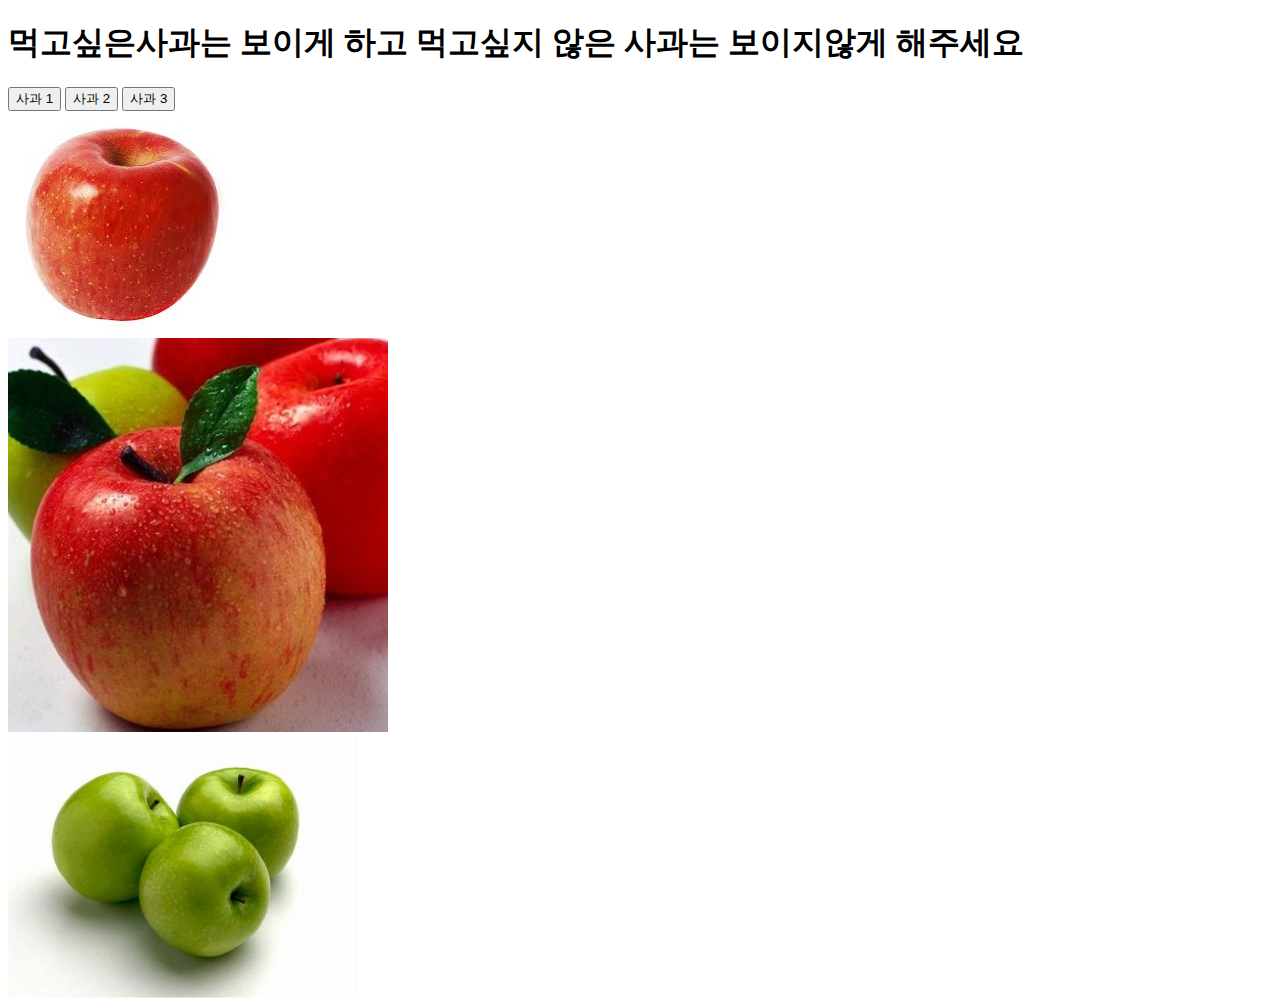
<file: act1.html>
<!DOCTYPE html>
<html lang="ko" dir="ltr">
  <head>
    <meta charset="utf-8">
    <title></title>
    <style>
    section article ul{
      font-size: 15px;
      border : 5px solid black;
    }
    section{
      width : 500px;
      height : 500px;
    }
    </style>
    <script src="http://code.jquery.com/jquery-3.3.1.js"></script>
    <script>
      $(document).ready(function() {
        $('#apple').click(function() {
          $('#apple11').toggle();
        });
        $('#apple2').click(function() {
          $('#apple22').toggle();
        });
        $('#apple3').click(function() {
          $('#apple33').toggle();
        });
      });
      </script>
  </head>
  <body>
    <h1>먹고싶은사과는 보이게 하고 먹고싶지 않은 사과는 보이지않게 해주세요</h1>
    <section>
      <article>
        <form>
          <input type="button" id = "apple" value = "사과 1">
          <input type="button" id = "apple2" value = "사과 2">
          <input type="button" id = "apple3" value = "사과 3">
        </form>
        <div id = "apple11">
          <img src="img/apple.jpg">
        </div>
        <div id = "apple22">
          <img src="img/apple2.jpg">
        </div>
        <div id = "apple33">
          <img src="img/apple3.jpg">
        </div>
      </article>
    </section>
  </body>
</html>
</file>
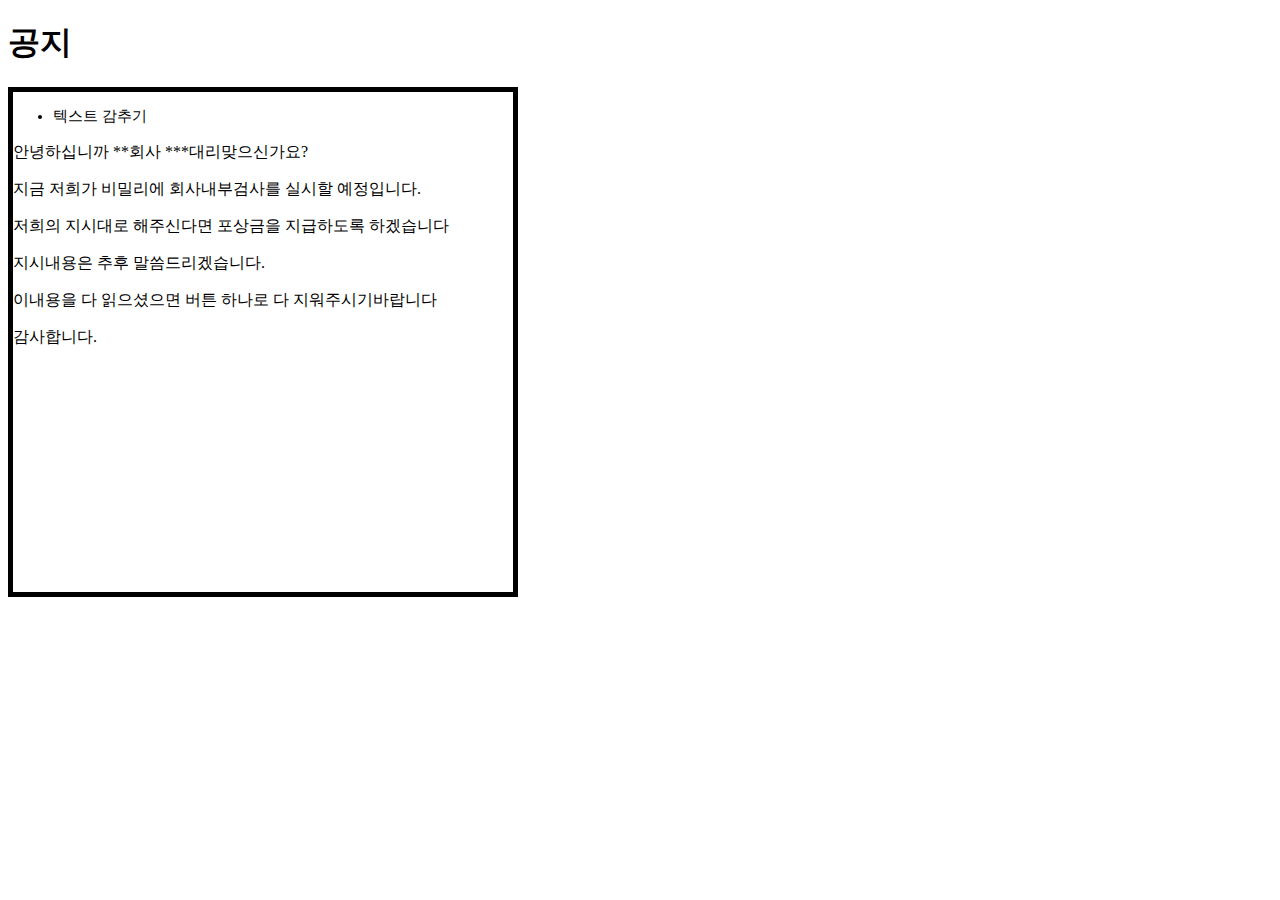
<file: act2.html>
<!DOCTYPE html>
<html lang="ko" dir="ltr">

<head>
  <meta charset="utf-8">
  <title></title>
  <style>
    section article ul {
      font-size: 15px;
    }

    section {
      width: 500px;
      height: 500px;
      border: 5px solid black
    }
  </style>
  <script src="http://code.jquery.com/jquery-3.3.1.js"></script>
  <script>
    $(document).ready(function() {
      $('#hideP').click(function(){
        $('p').hide();
      });
    });
    </script>
</head>
<h1>공지</h1>
<body>
  <section>
    <article>
      <ul>
        <li id="hideP">텍스트 감추기</li>
      </ul>
      <p>안녕하십니까 **회사 ***대리맞으신가요?</p>
      <p>지금 저희가 비밀리에 회사내부검사를 실시할 예정입니다.</p>
      <p>저희의 지시대로 해주신다면 포상금을 지급하도록 하겠습니다</p>
      <p>지시내용은 추후 말씀드리겠습니다.</p>
      <p>이내용을 다 읽으셨으면 버튼 하나로 다 지워주시기바랍니다</p>
      <p>감사합니다.</p>
    </article>
  </section>
</body>

</html>
</file>
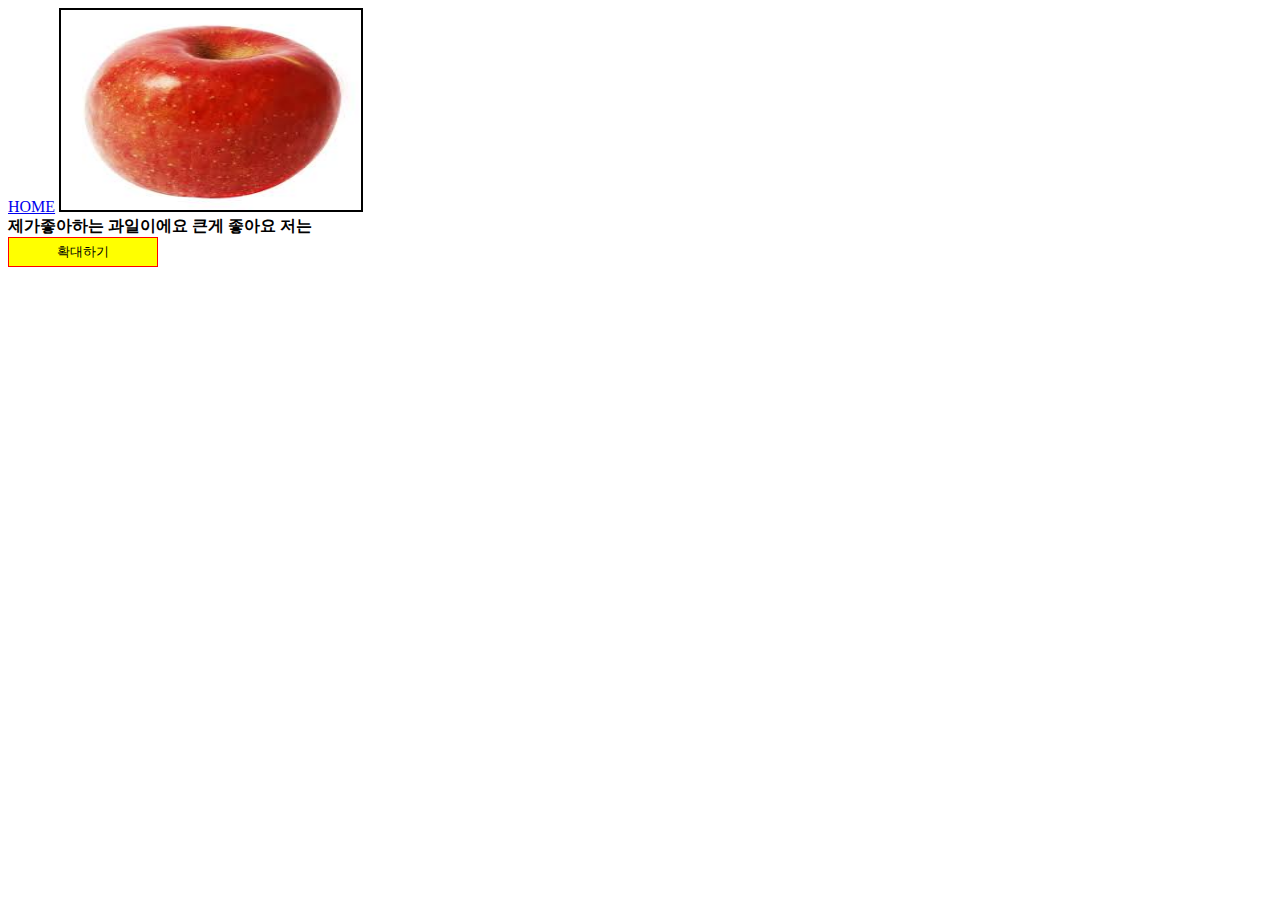
<file: act3.html>
<!DOCTYPE html>
<html lang="ko" dir="ltr">
  <head>
    <meta charset="utf-8">
    <title></title>
    <style>
    input{
      background:yellow;
      width:150px;
      height:30px;
      border : 1px solid red;
    }
    img{
      border:2px solid black;
    }
    </style>
    <script src="https://code.jquery.com/jquery-3.3.1.js">
    </script>
    <script>
    $(document).ready(function(){
      $("#btn").click(function(){
        $("img").animate({width :"600px"},1000);
        $("img").animate({height :"398px"},1000);
        $("img").animate({borderRadius :"50px"},1000);
    });
  });
    </script>
  </head>
  <body>
    <a href="index.html">HOME</a>
    <img src="img/apple.jpg" width="300" height="200">
    <br><b>제가좋아하는 과일이에요 큰게 좋아요 저는</b><br>
    <input type="button" id="btn" value = "확대하기">
  </body>
</html>
</file>
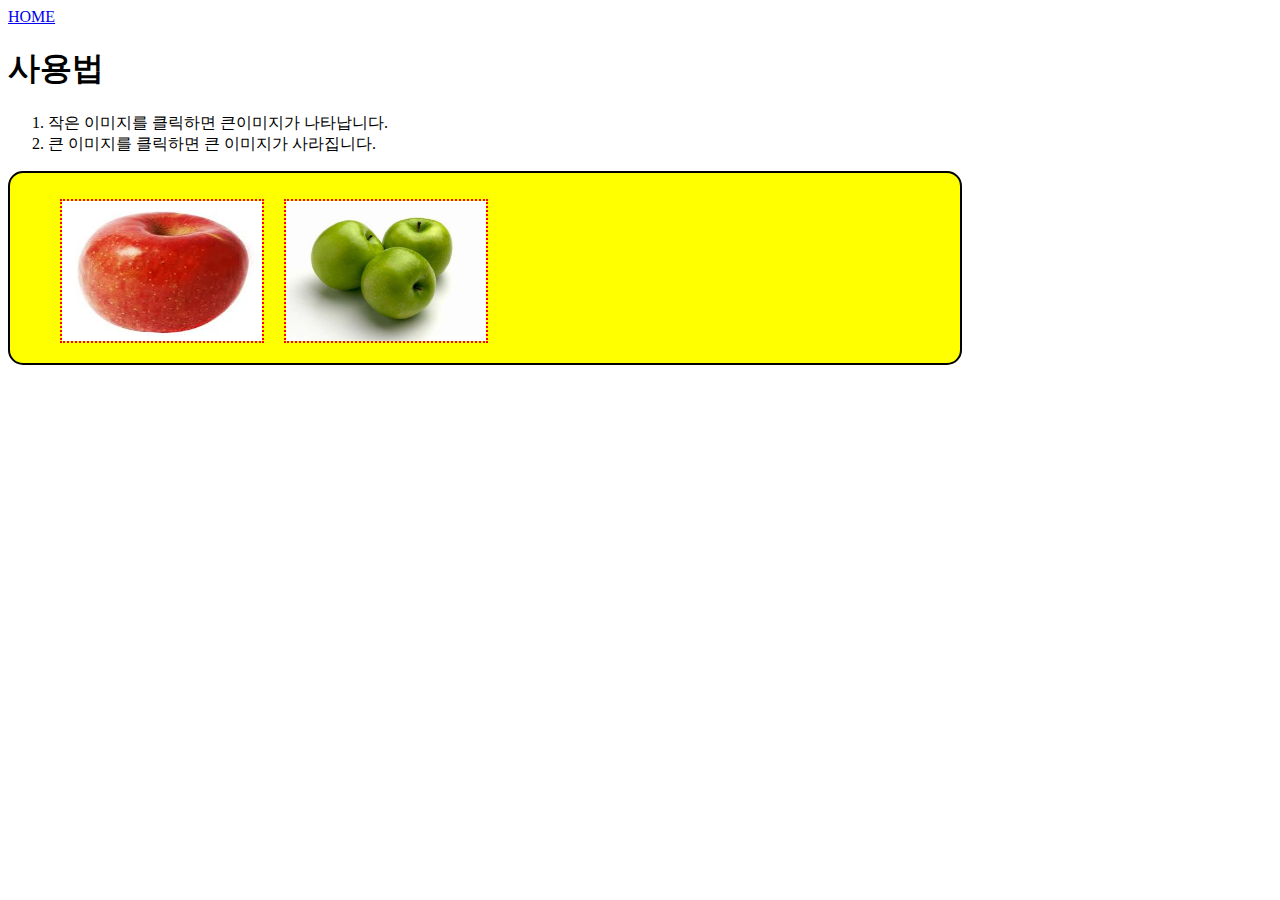
<file: jq1.html>
<!DOCTYPE html>
<html lang="ko" dir="ltr">
  <head>
    <meta charset="utf-8">
    <title></title>
    <style>
    #gallery{
      width:950px;
      height : 190px;
      background:#ff0;
      border :2px solid black;
      border-radius:15px;
    }
    ul{
      list-style:none;
    }
    ul li{
      display:inline;
      float:left;
      padding:10px;
    }
    .bigPic{
      position : absolute;
      display:none;
      left:100px;
      width:400px;
      height:340px;
    }
    .smallpic{
      border:2px dotted red;
      width:200px;
      height:140px;
    }
    </style>
    <script src="https://code.jquery.com/jquery-3.3.1.js">
    </script>
    <script>
      $(document).ready(function(){
        $("#s1").click(function(){
          $("#big1").fadeIn(1000);
        });
        $("#s1").click(function(){
          $("#big1").fadeOut(1000);
        });
        $("#s2").click(function(){
          $("#big2").fadeIn(1000);
        });
        $("#s2").click(function(){
          $("#big2").fadeOut(1000);
        });
      });
    </script>
  </head>
  <body>
    <a href="index.html">HOME</a>
    <h1>사용법</h1>
    <ol>
      <li>작은 이미지를 클릭하면 큰이미지가 나타납니다.</li>
      <li>큰 이미지를 클릭하면 큰 이미지가 사라집니다.</li>
    </ol>
    <div id ="gallery">
      <ul>
        <li>
          <img src="img/apple.jpg" id="s1" class = "smallpic">
          <img src="img/apple2.jpg" id = "big1" class = "bigPic">
        </li>
        <li>
          <img src="img/apple3.jpg" id="s2" class = "smallpic">
          <img src="img/banana.jpg" id = "big2" class = "bigPic">
        </li>
      </ul>
    </div>
  </body>
</html>
</file>
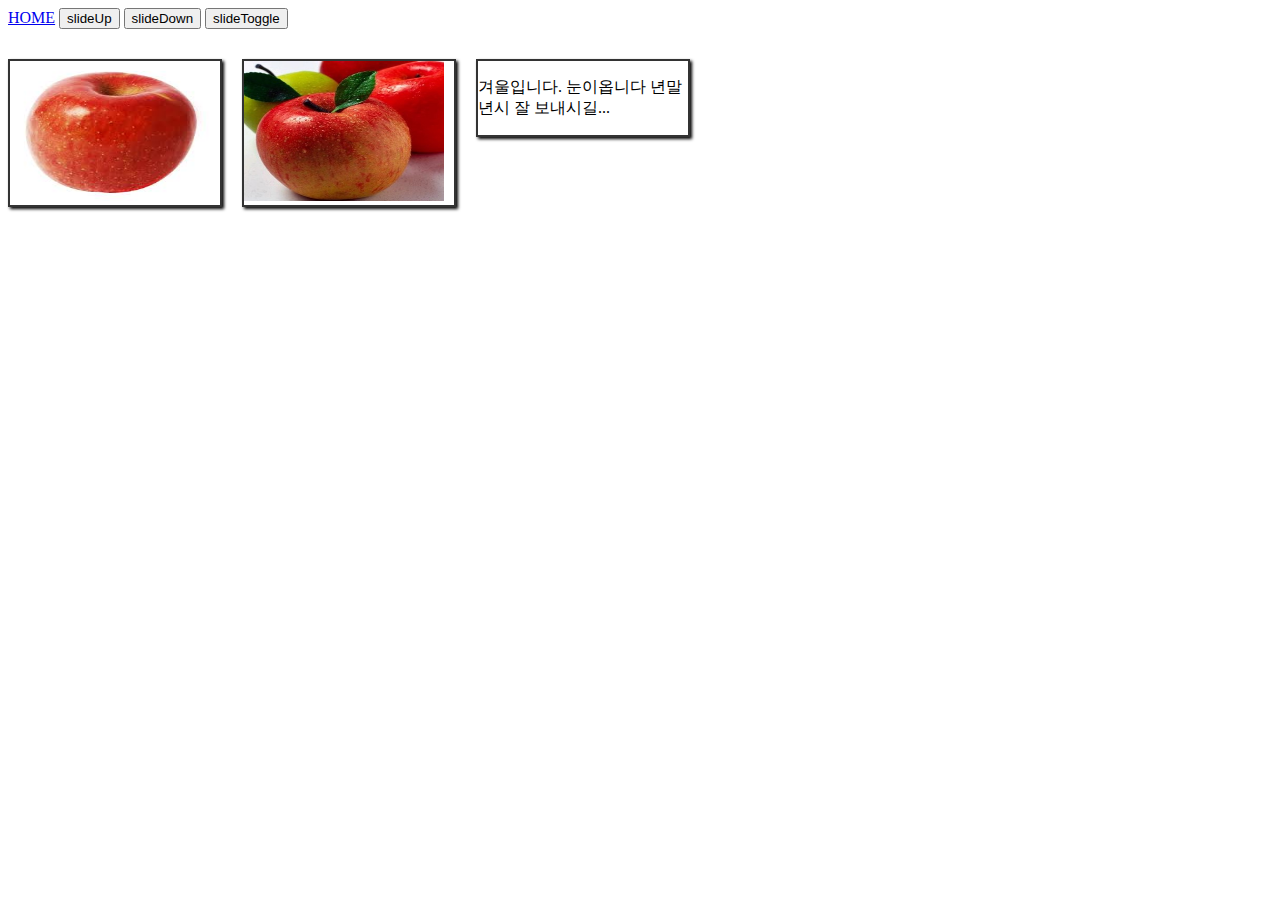
<file: jq2.html>
<!DOCTYPE html>
<html lang="ko" dir="ltr">
  <head>
    <meta charset="utf-8">
    <title></title>
  <style>
  .slide{
    width:210px;
    border:2px solid #333;
    box-shadow:2px 2px 3px #000;
    float : left;
    margin-top:30px;
    margin-right:20px;
  }
  </style>
  <script src="https://code.jquery.com/jquery-3.3.1.js">
  </script>
  <script>
  $(document).ready(function(){
    $("#sup").click(function(){
      $(".slide").slideUp(3000);
    });
    $("#sdown").click(function(){
      $(".slide").slideDown(3000);
    });
    $("#stoggle").click(function(){
      $(".slide").slideToggle(3000);
    });
  });
  </script>
    </head>
  <body>
    <form>
      <a href="index.html">HOME</a>
      <input type="button" id ="sup" value="slideUp">
      <input type="button" id ="sdown" value="slideDown">
      <input type="button" id ="stoggle" value="slideToggle">
    </form>
    <div class="slide">
      <img src="img/apple.jpg" width=200 height=140>
    </div>
    <div class="slide">
      <img src="img/apple2.jpg" width=200 height=140>
    </div>
    <div class="slide">
      <p width = 200 height = 140>
        겨울입니다. 눈이옵니다 년말년시 잘 보내시길...
      </p>
    </div>
  </body>
</html>
</file>
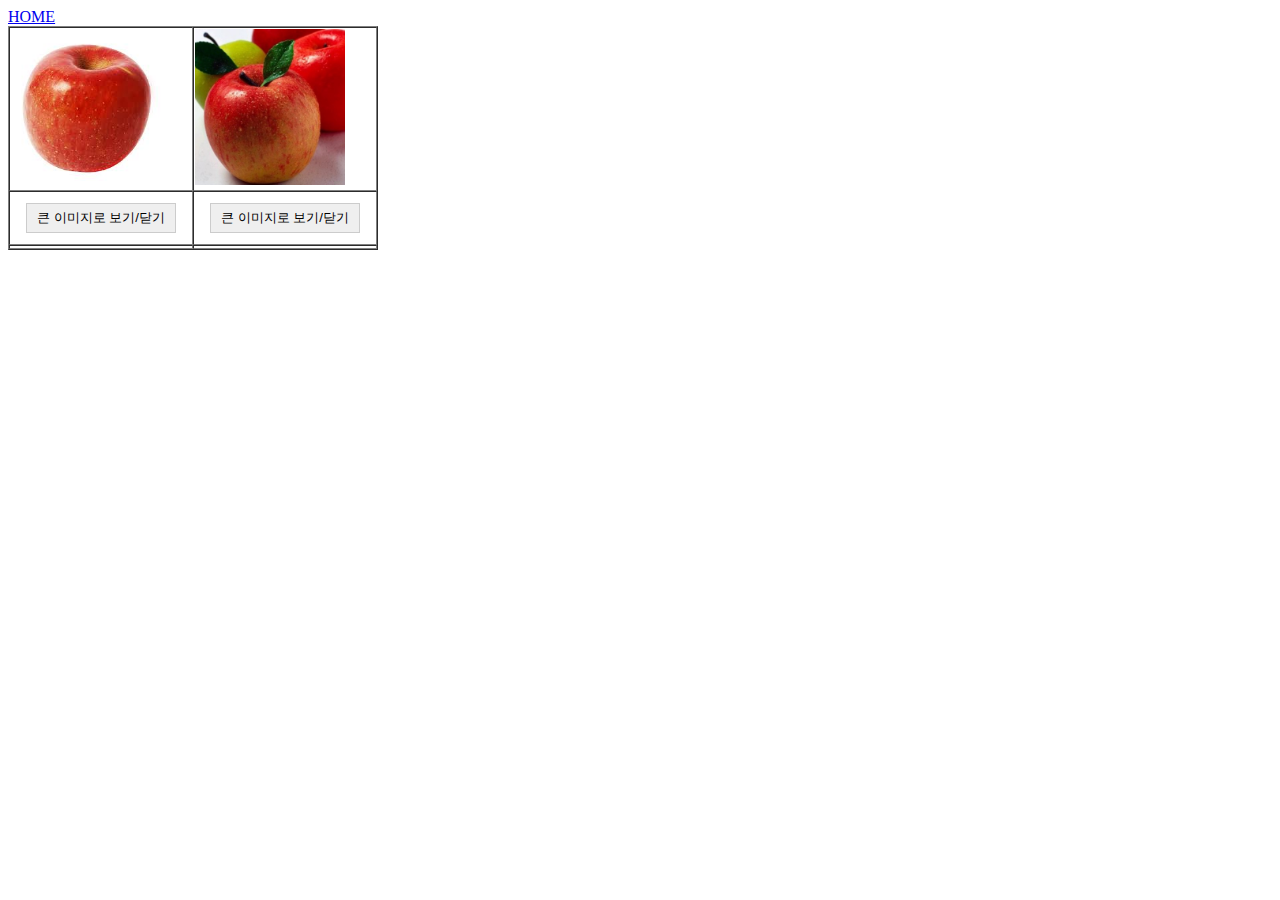
<file: jq3.html>
<!DOCTYPE html>
<html lang="ko" dir="ltr">
  <head>
    <meta charset="utf-8">
    <title></title>
    <style>
    .big{
      display : none;
      width:350px;
      height:350px;
    }
    input{
      width:150px;
      height:30px;
      border : 1px solid #ccc;
      margin:10px 15px;
    }
    img{
      width:150px;
      height:150;
    }
    </style>
    <script src="https://code.jquery.com/jquery-3.3.1.js">
    </script>
    <script>
    $(document).ready(function(){
      $("#btn1").click(function(){
        $("#big1").slideToggle(3000);
      });

      $("#btn2").click(function(){
        $("#big2").slideToggle(3000);
      });
    });
      </script>
  </head>
  <body>
    <a href="index.html">HOME</a>
    <table border = 1 cellspacing = 0>
      <tr>
      <td><img src="img/apple.jpg" ></td>
      <td><img src="img/apple2.jpg" ></td>
      </tr>
      <tr>
        <td><input type="button" id = "btn1" value= "큰 이미지로 보기/닫기"></td>
        <td><input type="button" id = "btn2" value= "큰 이미지로 보기/닫기"></td>
      </tr>
      <tr>
        <td><img src="img/apple.jpg" id="big1" class="big"></td>
        <td><img src="img/apple2.jpg" id="big2" class="big"></td>
      </tr>
    </table>
  </body>
</html>
</file>
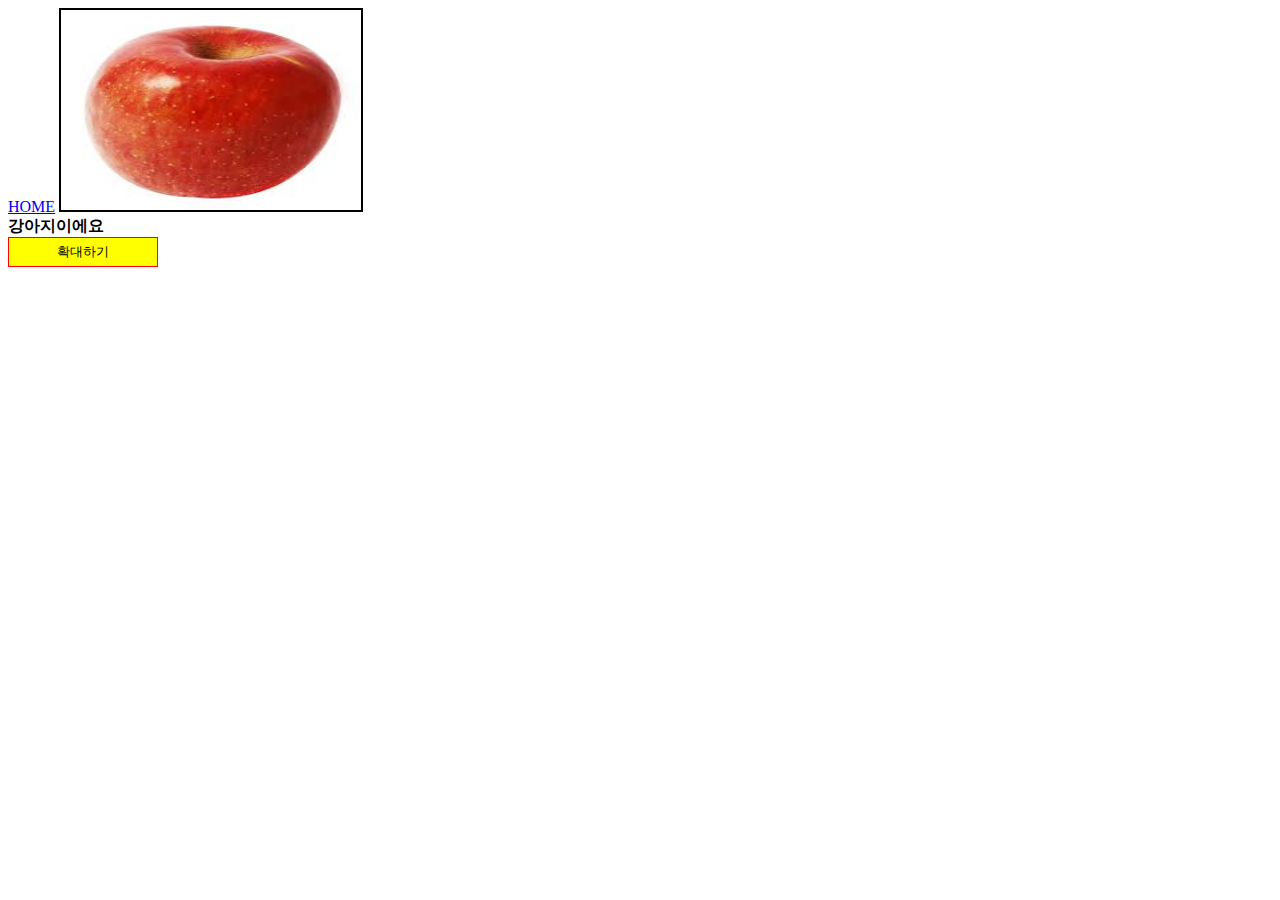
<file: jq4.html>
<!DOCTYPE html>
<html lang="ko" dir="ltr">
  <head>
    <meta charset="utf-8">
    <title></title>
    <style>
    input{
      background:yellow;
      width:150px;
      height:30px;
      border : 1px solid red;
    }
    img{
      border:2px solid black;
    }
    </style>
    <script src="https://code.jquery.com/jquery-3.3.1.js">
    </script>
    <script>
    $(document).ready(function(){
      $("#btn").click(function(){
        $("img").animate({width :"600px"},1000);
        $("img").animate({height :"398px"},1000);
        $("img").animate({borderRadius :"50px"},1000);
    });
  });
    </script>
  </head>
  <body>
    <a href="index.html">HOME</a>
    <img src="img/apple.jpg" width="300" height="200">
    <br><b>강아지이에요</b><br>
    <input type="button" id="btn" value = "확대하기">
  </body>
</html>
</file>
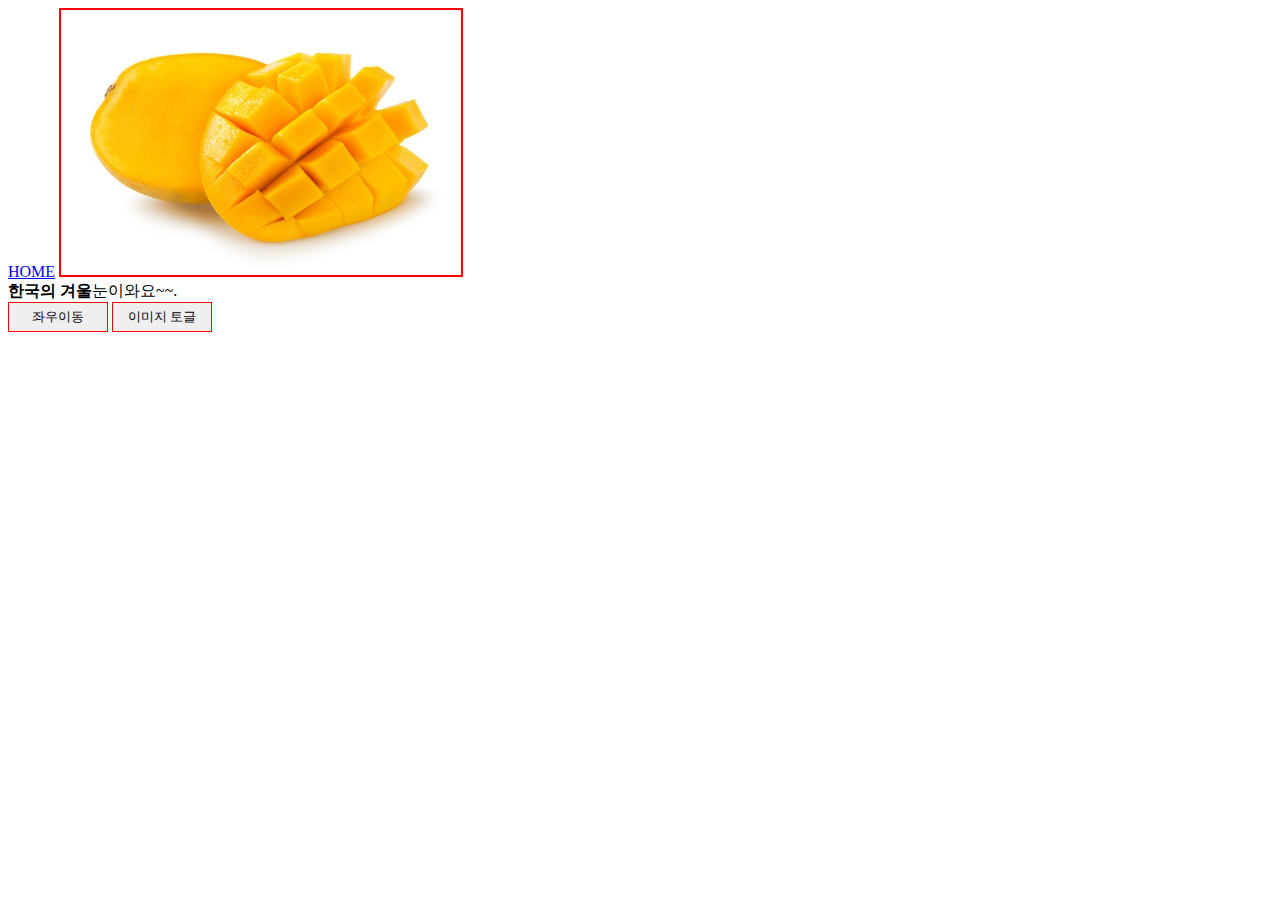
<file: jq5.html>
<!DOCTYPE html>
<html lang="ko" dir="ltr">
  <head>
    <meta charset="utf-8">
    <title></title>
    <style>
    button{
      width:100px;
      height:30px;
      border:1px solid red;
    }
    img{
      border : 2px solid red;
    }
    </style>
    <script src="https://code.jquery.com/jquery-3.3.1.js">
    </script>
    <script>
    $(document).ready(function(){
      $("#btn1").click(function(){
        $("#snow").animate({marginLeft :"+=300px"}, "slow");
        $("#snow").animate({marginLeft :"-=300px"}, "slow");
    });
    $("#btn2").click(function(){
      $("img").animate({height:"toggle"}, "slow");
    });
  });
    </script>
  </head>
  <body>
    <a href="index.html">HOME</a>
    <img src="img/mango.jpg" id="snow" width ="400" height = "265"><br>
    <b>한국의 겨울</b>눈이와요~~.<br>
    <button id = "btn1">좌우이동</button>
    <button id = "btn2">이미지 토글</button>
  </body>
</html>
</file>
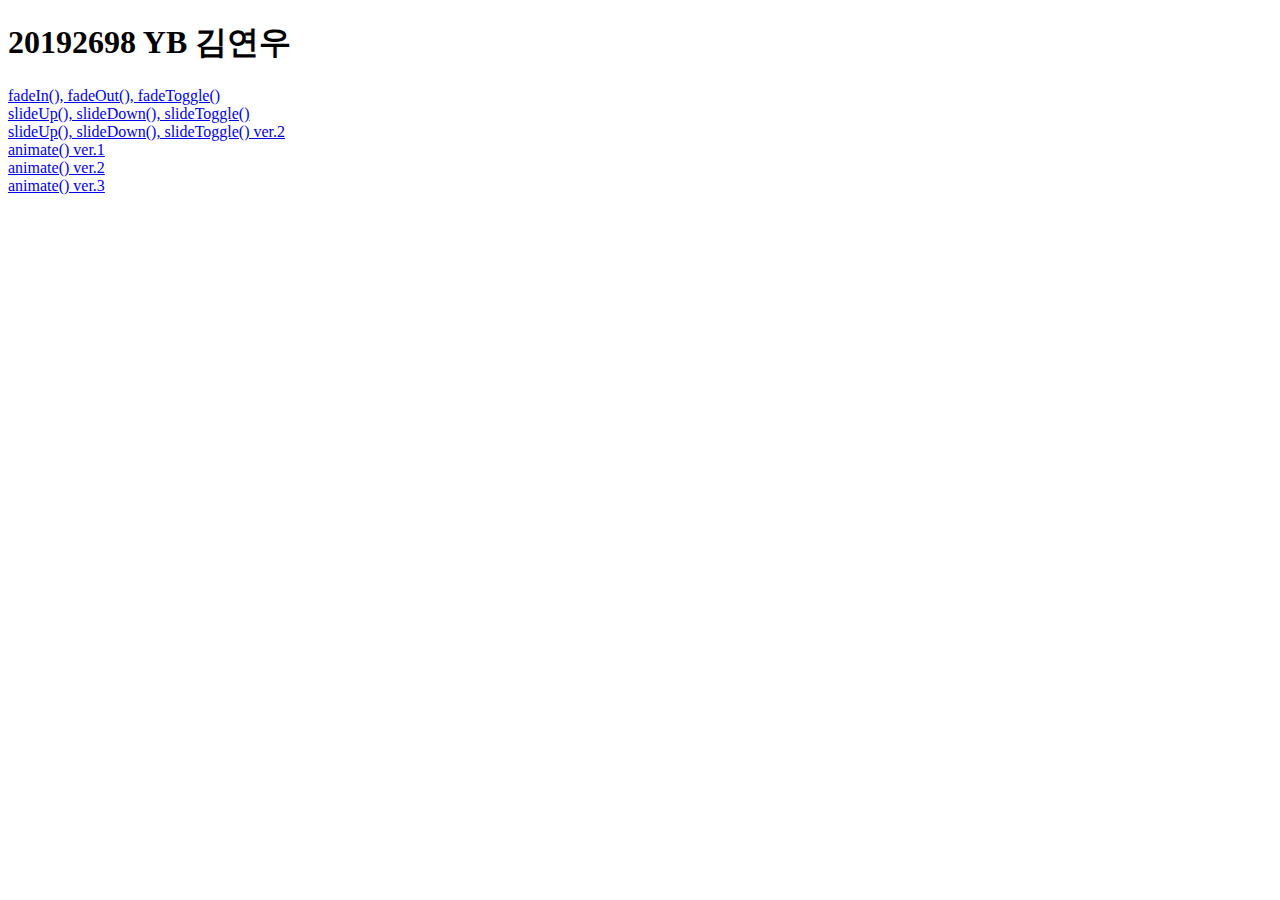
<file: page.html>
<!DOCTYPE html>
<html lang="ko" dir="ltr">
  <head>
    <meta charset="utf-8">
    <title></title>
  </head>
  <body>
    <h1>20192698 YB 김연우</h1>

    <a href="jq1.html">fadeIn(), fadeOut(), fadeToggle()</a><br>
    <a href="jq2.html">slideUp(), slideDown(), slideToggle() </a><br>
    <a href="jq3.html">slideUp(), slideDown(), slideToggle() ver.2</a><br>
    <a href="jq4.html">animate() ver.1</a><br>
    <a href="jq5.html">animate() ver.2</a><br>
    <a href="jq6.html">animate() ver.3</a><br>
  </body>
</html>
</file>
